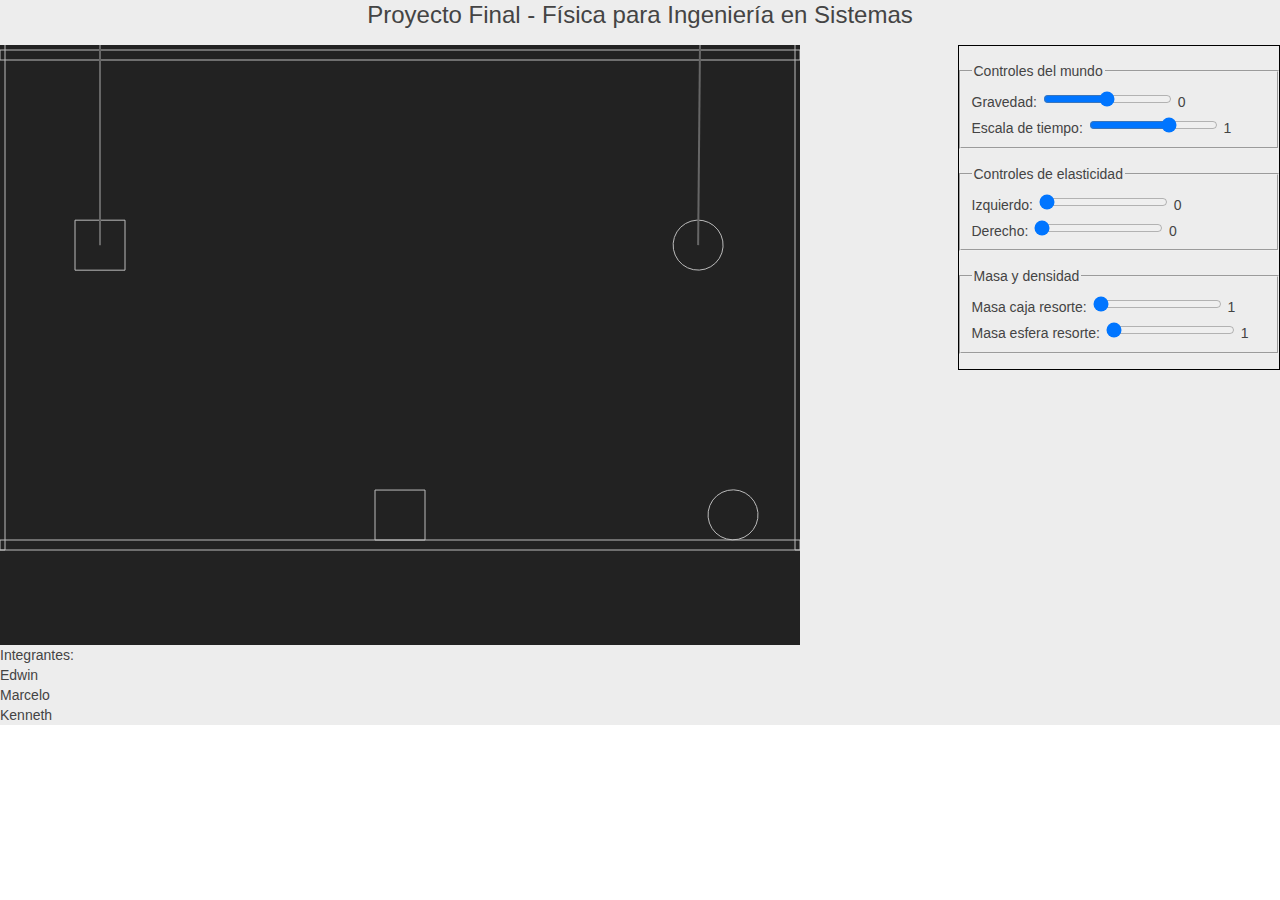
<file: proyecto final/proyecto-final/proyecto-final/index.html>
<!doctype html>

<html lang="es">

<head>
	<meta charset="utf-8">

	<title>Fisi-K</title>
	<meta name="description" content="Un aplicacion fisica basica">
	<meta name="Edwin Calderon" content="SitePoint">

	<!-- jquery & UIKIT -->
	<link rel="stylesheet" href="uikit-2.25.0/css/uikit.min.css" />
	<script src="https://ajax.googleapis.com/ajax/libs/jquery/2.2.2/jquery.min.js"></script>
    <script src="uikit-2.25.0/js/uikit.min.js"></script>

    <!-- javascript -->
    <script src="js/main.js"></script>

    <!-- matter.js -->
    <script src="js/matter.js"></script>

    <!-- CSS styling -->
    <link rel="stylesheet" href="css/custom.css" />

	<!--[if lt IE 9]>
	<script src="http://html5shiv.googlecode.com/svn/trunk/html5.js"></script>
	<![endif]-->
</head>

<body>
	<h2 class="uk-text-center">Proyecto Final - Física para Ingeniería en Sistemas</h2>
	<div id="control-box" class="uk-float-right uk-text-align-left">
		<h2></h2>
		<form class="uk-form1">
			<fieldset data-uk-margin>
				<legend>Controles del mundo</legend>
				<label>Gravedad: </label>
		        <input type="range" min="-1" max="1" value="0" step="1" onchange="showGravityValue(this.value)" />
				<span id="range">0</span>
				<br/>
				<label>Escala de tiempo: </label>
		        <input type="range" min="0.1" max="1.5" value="1" step="0.1" onchange="showTimeScaleValue(this.value)" />
				<span id="timescale">1</span>
		    </fieldset>
		    <fieldset data-uk-margin>
		    	<legend>Controles de elasticidad</legend>
				<label>Izquierdo: </label>
		        <input type="range" min="0" max="1" value="0" step="0.1" onchange="showStiffnessValueLeft(this.value)" />
				<span id="stiffnessLeft">0</span>
				<br/>
				<label>Derecho: </label>
		        <input type="range" min="0" max="1" value="0" step="0.1" onchange="showStiffnessValueRight(this.value)" />
				<span id="stiffnessRight">0</span>
		    </fieldset>
		    <fieldset data-uk-margin>
		    	<legend>Masa y densidad</legend>
				<label>Masa caja resorte: </label>
		        <input type="range" min="1" max="50" value="1" step="1" onchange="showMassValueBox(this.value)" />
				<span id="massBox">1</span>
				<br/>
				<label>Masa esfera resorte: </label>
		        <input type="range" min="1" max="50" value="0" step="1" onchange="showMassValueCircle(this.value)" />
				<span id="massBall">1</span>
		    </fieldset>
	    </form >		
	</div>
	
	    
	<div id="engine">
		<script src="js/fisik.js"></script>
	</div>

	<footer>
		<div class="uk-panel">
			Integrantes:
			<ul class="uk-list">
				<li>Edwin</li>
				<li>Marcelo</li> 
				<li>Kenneth</li>
			</ul>
		</div>
		
	</footer>
</body>
</html>
</file>
<file: proyecto final/proyecto-final/proyecto-final/css/custom.css>
body {
	background-color: #ededed;
}

div#control-box {
	border: 1px solid #000;
	width: 25%;
}
</file>
